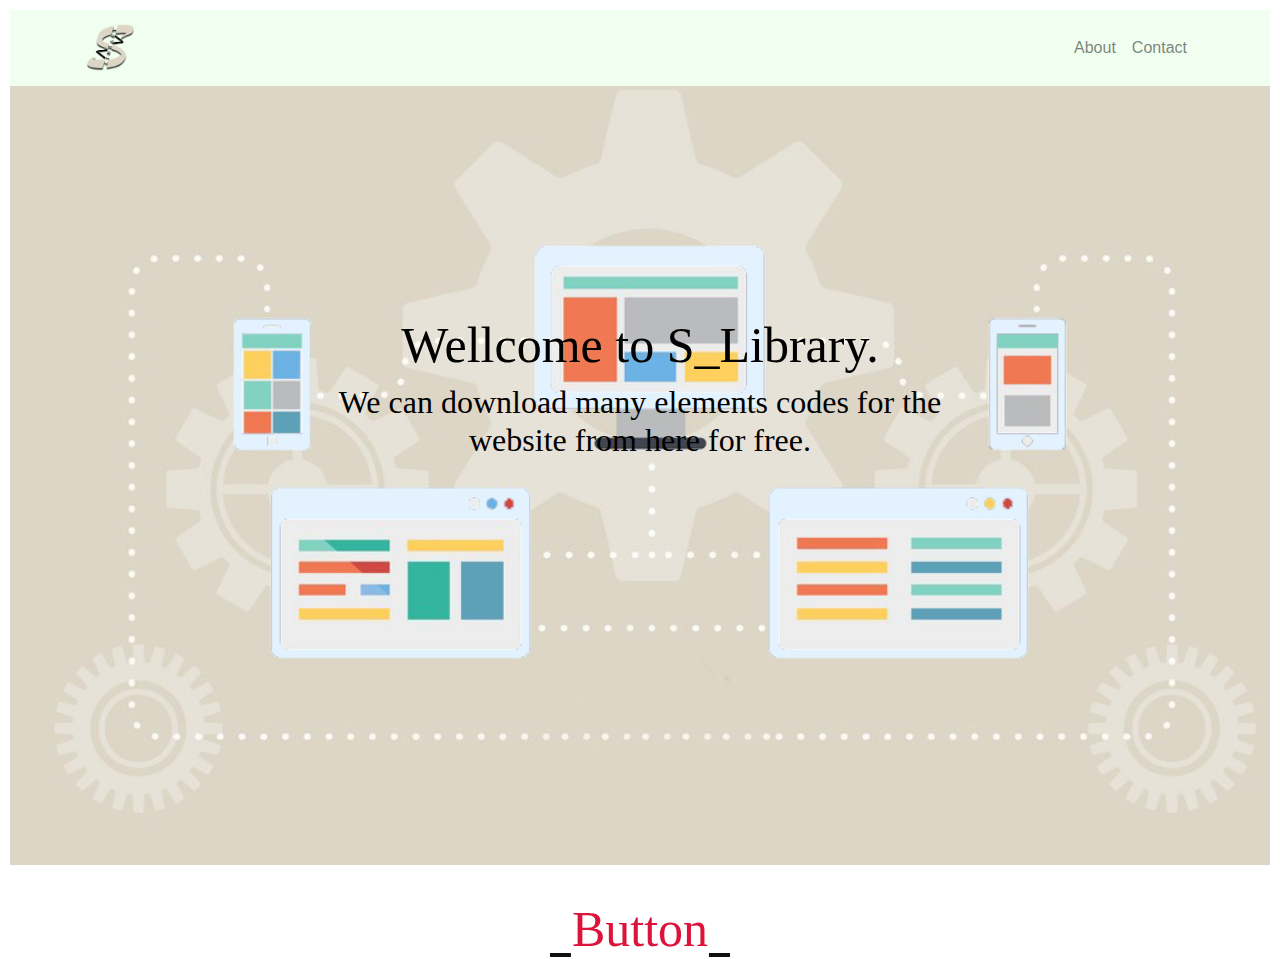
<file: index.html>
<!DOCTYPE html>
<html lang="en">

<head>
    <!-- meta data -->
    <meta charset="UTF-8">
    <meta name="google" content="notranslate">
    <meta name="viewport" content="width=device-width, initial-scale=1.0">

    <meta name="description" content="Wellcome to S_Library. We from here, you can download Color Flower Button, Web Card Design, Header, Footer Design, Web Card Slide Design, Web Image Slide Design, Slider Design for free or for your personal website, Personal Web Resume, Personal portfolio can be downloaded for free from the website.We can also download the code for free from various websites.">
    <meta name="keywords" content="S_Library, Library, web site template, portfolio web site template, resume web site template, personal web site template, web site button design, web site template design, card design, box design, header design, footer design, hover button design, hover card design">
    <meta name="author" content="Shanto Mondol, S_Library, https://shantomondol.github.io/shanto/">

    <!-- title data -->
    <link rel="icon" href="img/logo.png" type="image/gif" sizes="16x16">
    <title>S_Library &#8212; We can download many elements codes for the website from here for free.</title>

    <!-- bootstrap4 css cdn -->
    <link rel="stylesheet" href="https://maxcdn.bootstrapcdn.com/bootstrap/4.0.0/css/bootstrap.min.css">

    <!-- css -->
    <link rel="stylesheet" href="css/style.css">
</head>

<body>

    <header>

        <!-- navacation bar -->
        <nav class="navbar navbar-expand-lg navbar-light bg-green">
            <div class="container">

                <!-- logo -->
                <a class="navbar-brand" href="index.html">
                    <img src="img/logo.png" alt="S_Library." class="logo">
                </a>

                <!-- togol button -->
                <button class="navbar-toggler" type="button" data-toggle="collapse" data-target="#navbarNav" aria-controls="navbarNav" aria-expanded="false" aria-label="Toggle navigation">
                    <span class="navbar-toggler-icon"></span>
                </button>

                <!-- manu list -->
                <div class="collapse navbar-collapse justify-content-end" id="navbarNav">
                    <ul class="navbar-nav">
                        <li class="nav-item">
                            <a class="nav-link" href="about/">About</a>
                        </li>
                        <li class="nav-item">
                            <a class="nav-link" href="contact/">Contact</a>
                        </li>
                    </ul>
                </div>
            </div>
        </nav>

        <!-- intro -->
        <div class="carousel">
            <div class="intro">
                <h1>Wellcome to S_Library.</h1>
                <h2>We can download many elements codes for the website from here for free.</h2>
            </div>
        </div>
    </header>


    <section class="btn-section" id="btn-section">

        <div class="container">
            <div>
                <h2 class="title"></h2>
            </div>
        </div>


    </section>




    <!-- bootstrap4 js cdn -->
    <script src="https://code.jquery.com/jquery-3.2.1.slim.min.js"></script>
    <script src="https://cdnjs.cloudflare.com/ajax/libs/popper.js/1.12.9/umd/popper.min.js"></script>
    <script src="https://maxcdn.bootstrapcdn.com/bootstrap/4.0.0/js/bootstrap.min.js"></script>

    <!-- resources js files -->
</body>

</html>
</file>
<file: css/style.css>
body {
    margin: 10px;
    text-align: center;
}

.bg-green {
    background-color: #F0FFF0;
}


/*======================================
*             intro section            *
======================================*/

header {
    height: 95vh;
    background-size: contain;
    background-position: center;
    background-image: url(../img/bg.jpg);
}

.intro {
    position: absolute;
    top: 100%;
    left: 50%;
    transform: translate(-50%, 150%);
    color: #000;
    font-family: serif;
}

.intro h1 {
    font-size: 50px;
}

.logo {
    width: 50px;
}


/* iPad screen*/

@media only screen and (max-width: 1024px) {
    header {
        height: 60vh;
    }
    .intro {
        position: relative;
        transform: translate(-50%, 130%);
    }
}


/* Phone screen*/

@media only screen and (max-width: 767px) {
    header {
        height: 70vh;
    }
    .intro {
        position: relative;
        transform: translate(-50%, 130%);
    }
    .intro h1 {
        font-size: 34px;
    }
    .intro h2 {
        font-size: 25px;
    }
    .logo {
        width: 30px;
    }
}


/*======================================
*            scroll-down                *
======================================*/

section .title {
    position: relative;
    font-weight: 500;
    font-family: Georgia, 'Times New Roman', Times, serif;
}

section .title::before {
    content: "";
    position: absolute;
    top: 80px;
    left: 50%;
    width: 180px;
    height: 4px;
    background: #111;
    transform: translateX(-50%);
}

section .title::after {
    position: absolute;
    bottom: -86px;
    color: crimson;
    padding: 0 1px;
    background: #fff;
    transform: translateX(-50%);
}

.btn-section .title::after {
    font-size: 50px;
    content: "Button";
}
</file>
